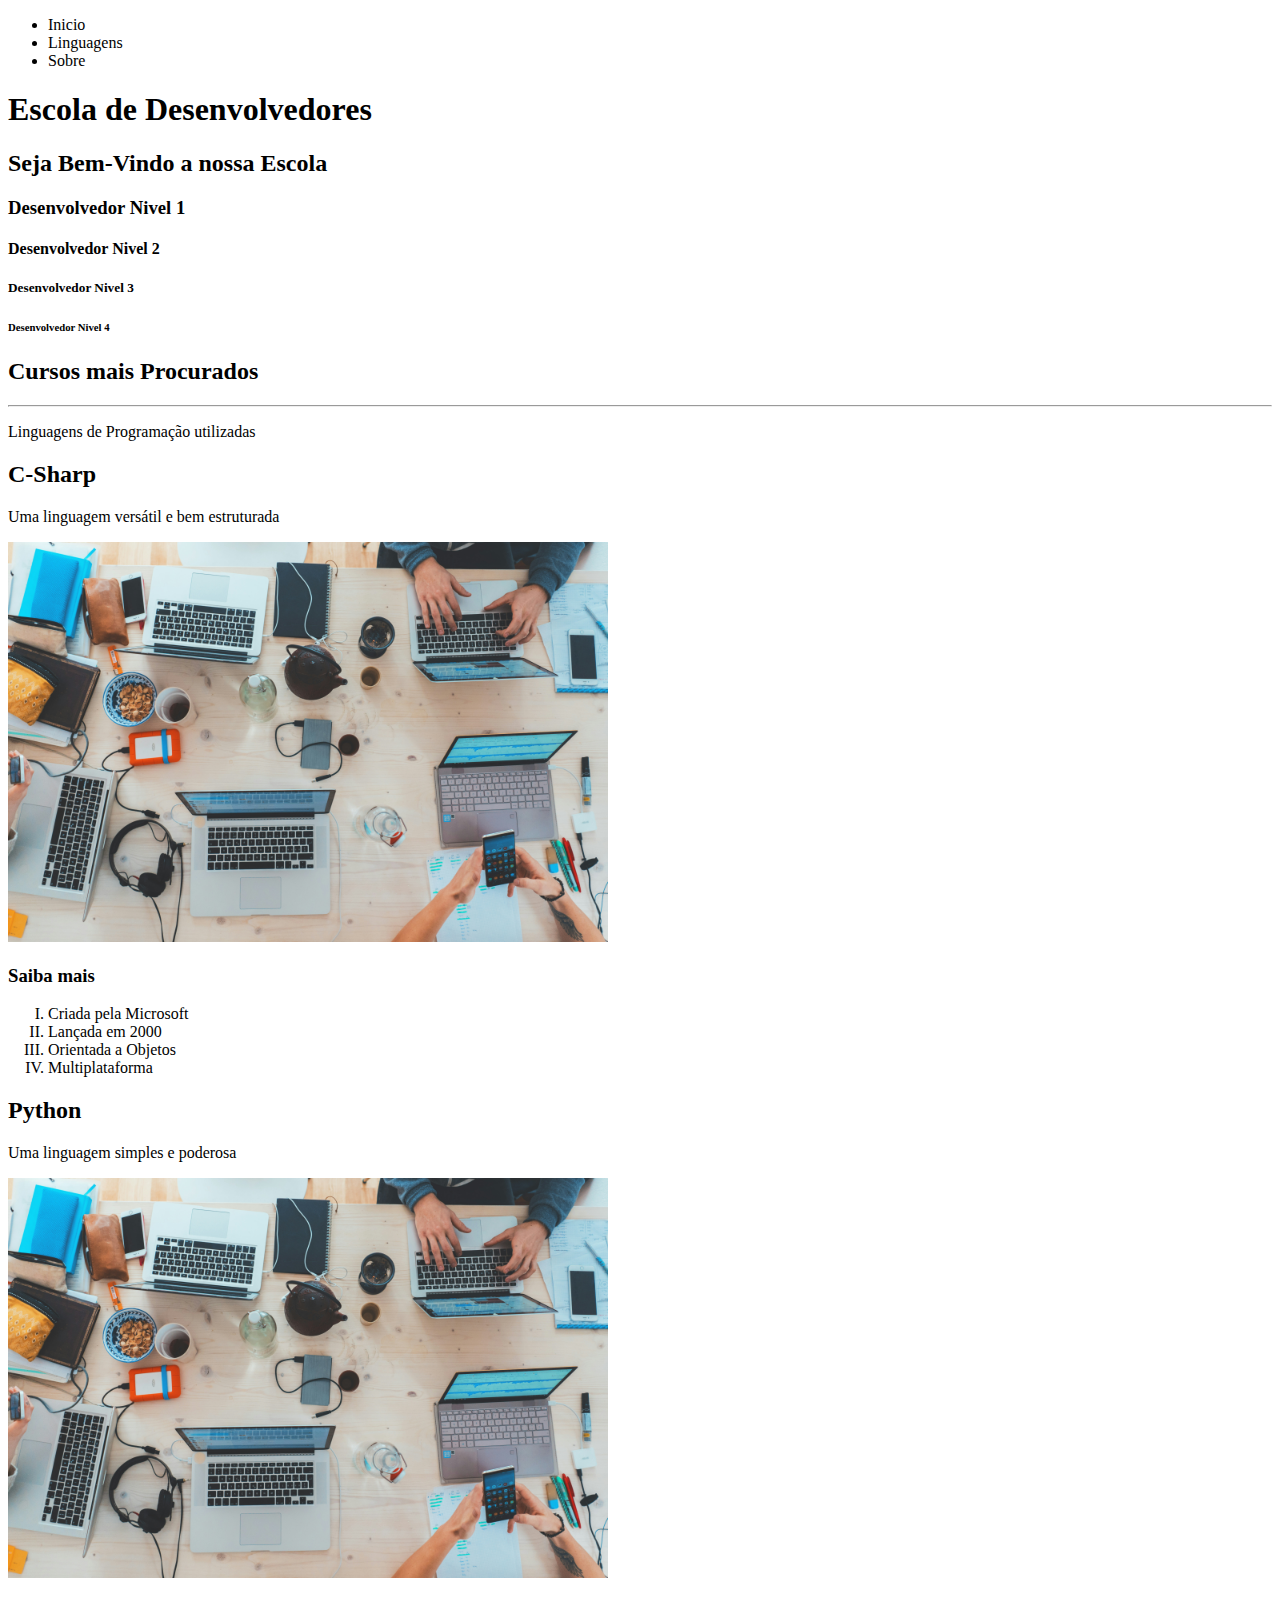
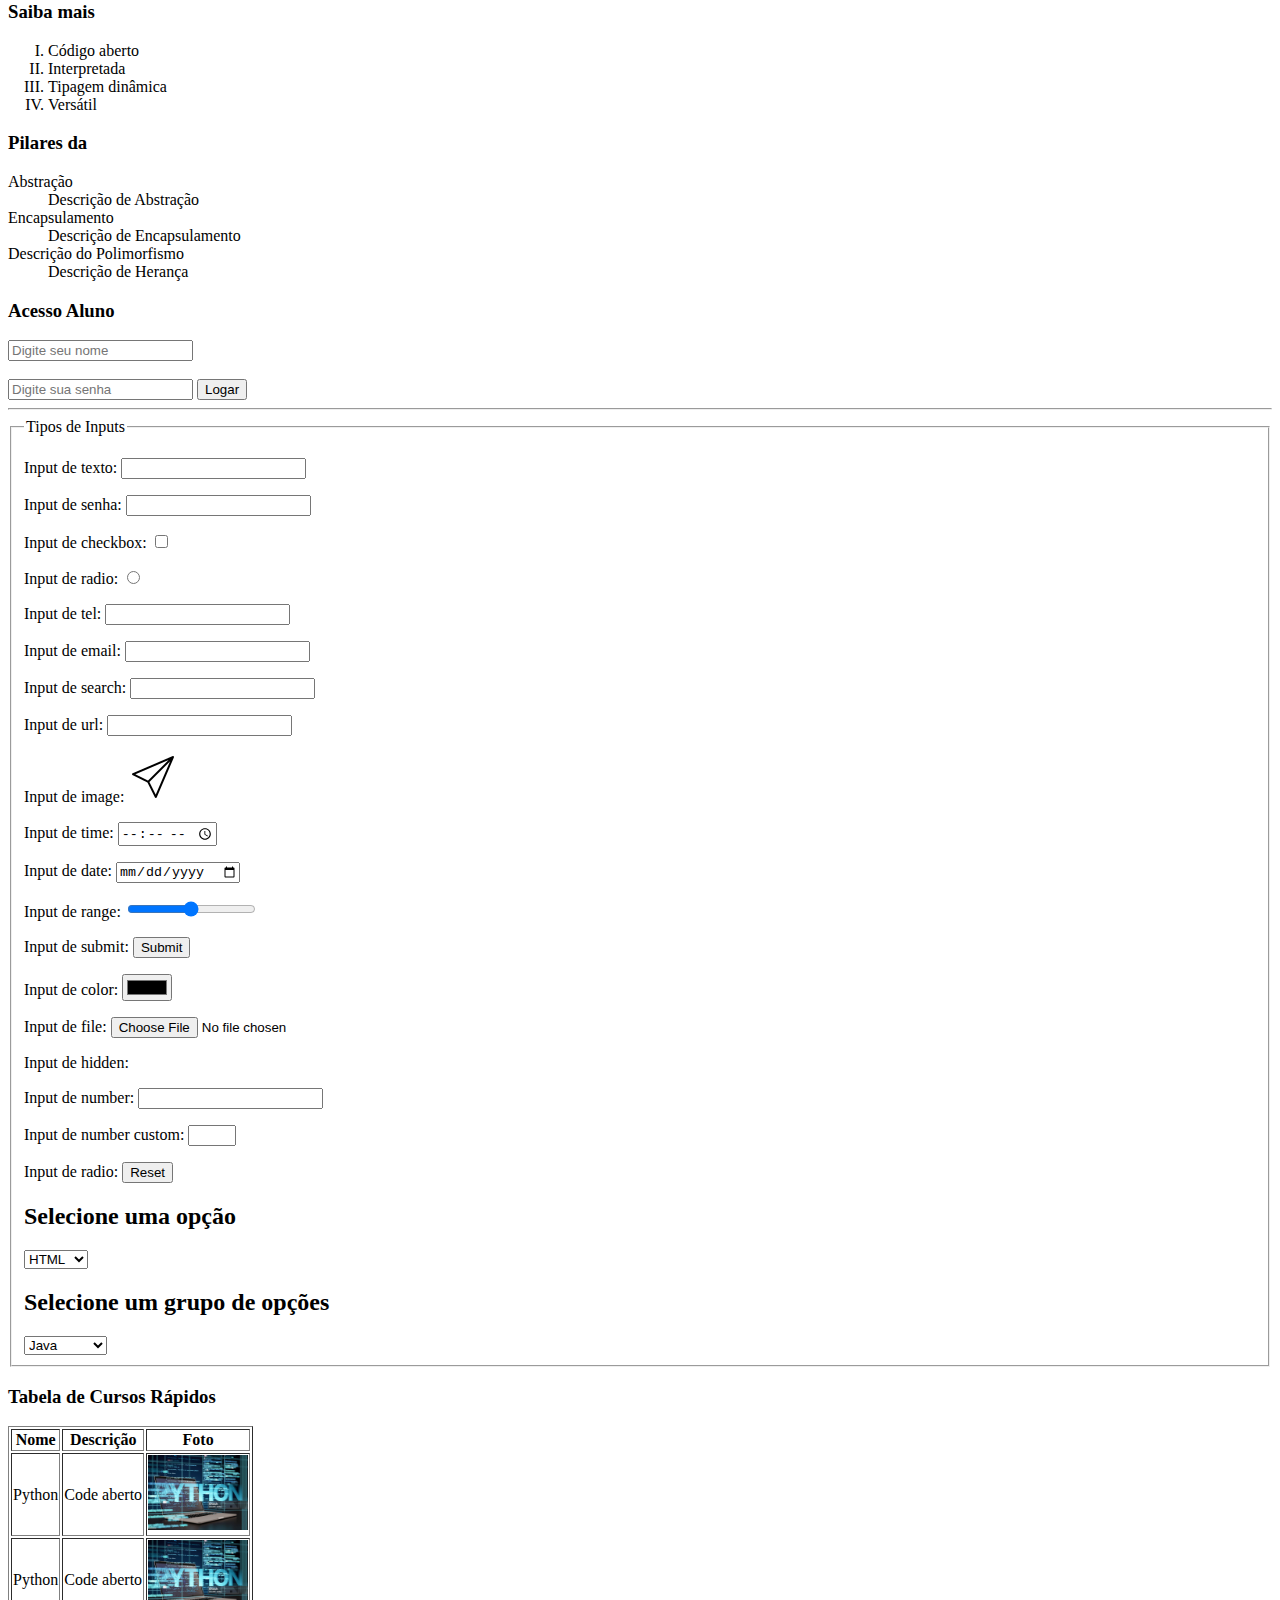
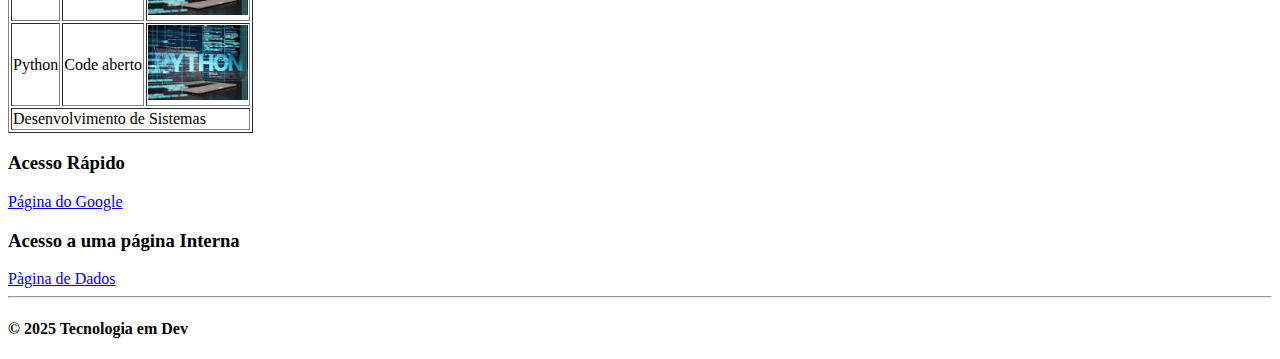
<file: modulo-03/aulas/aula_01/index.html>
<!-- idenfitfica o navegador -->
<!DOCTYPE html>
<!-- inicia o html e define o idioma -->
<html lang="pt-br">
    <!-- inicio do cabeçalho -->
<head>
    <!-- identifica caracteres de idioma e especiais (acentos, etc) -->
    <meta charset="UTF-8">
    <!-- identifica a resolução do device -->
     <!-- flaticon/icon8 -->
     <link rel="shortcut icon" href="src/assets/icone2.png">
    <meta name="viewport" content="width=device-width, initial-scale=1.0">
    <!-- define o titulo da pagina -->
    <title>Escola Dev</title>
</head>
<body>
    <!-- cabeçalho do corpo da pagina -->
    <header>
        <nav>
            <!-- lista não ordenada -->
            <ul> 
                <li>Inicio</li>
                <li>Linguagens</li>
                <li>Sobre</li>
            </ul>
        </nav>
        <!-- tipo de titulo da pagina -->
         <h1>Escola de Desenvolvedores</h1>
         <h2>Seja Bem-Vindo a nossa Escola</h2>
         <h3>Desenvolvedor Nivel 1</h3>
         <h4>Desenvolvedor Nivel 2</h4>
         <h5>Desenvolvedor Nivel 3</h5>
         <h6>Desenvolvedor Nivel 4</h6>
    </header>
    <!-- inicio do corpo da pagina -->    
    <div>
        <!-- estrutura que receberá o conteúdo -->
        <main>
            <h2>Cursos mais Procurados</h2>
            <!-- cria uma linha divisória -->
            <hr>
            <!-- cria uma parágrafo -->
            <p>Linguagens de Programação utilizadas</p>
            <!-- manipula o conteúdo -->
            <article>                
                <div>
                    <h2>C-Sharp</h2>
                    <p>Uma linguagem versátil e bem estruturada</p>
                    <!-- tratamento de imagens -->
                     <!-- unsplah/freepik/pixabay -->
                     <img src="./src/assets/school_tech.jpg" 
                        alt="tecnologia" title="tecnologia"
                        width="600">
                </div>
                <section>
                    <h3>Saiba mais</h3>
                    <!-- Lista ordenadas -->
                     <ol type="I">
                        <li>Criada pela Microsoft</li>
                        <li>Lançada em 2000</li>
                        <li>Orientada a Objetos</li>
                        <li>Multiplataforma</li>
                     </ol>
                </section>
            </article>
            <article>                
                <div>
                    <h2>Python</h2>
                    <p>Uma linguagem simples e poderosa</p>
                    <!-- tratamento de imagens -->
                     <!-- unsplah/freepik/pixabay -->
                     <img src="./src/assets/school_tech.jpg" 
                        alt="tecnologia" title="tecnologia"
                        width="600">
                </div>
                <section>
                    <h3>Saiba mais</h3>
                    <!-- Lista ordenadas -->
                     <ol type="I">
                        <li>Código aberto</li>
                        <li>Interpretada</li>
                        <li>Tipagem dinâmica</li>
                        <li>Versátil</li>
                     </ol>
                </section>
            </article>            
        </main>
        <!-- conteúdo lateral -->
        <aside>
            <h3>Pilares da </h3>
            <dl>
                <dt>Abstração</dt>
                <dd>Descrição de Abstração</dd>
                <dt>Encapsulamento</dt>
                <dd>Descrição de Encapsulamento</dd>
                <dt>Descrição do Polimorfismo</dt>
                <dd>Descrição de Herança</dd>
            </dl>
        </aside>
    </div>
    <section>
        <!-- Formularios -->
         <h3>Acesso Aluno</h3>
         <form action="">
            <input type="text" placeholder="Digite seu nome" required><br><br>
            <input type="password" placeholder="Digite sua senha" required>
            <button type="submit">Logar</button>
         </form>
         <hr>
         <form action="">
            <fieldset>
                <legend>Tipos de Inputs</legend>
                <p>Input de texto: <input type="text"></p>
                <p>Input de senha: <input type="password"></p>
                <p>Input de checkbox: <input type="checkbox"></p>
                <p>Input de radio: <input type="radio"></p>
                <p>Input de tel: <input type="tel"></p> 
                <p>Input de email: <input type="email"></p>                 
                <p>Input de search: <input type="search"></p> 
                <p>Input de url: <input type="url" name="website" /></p> 
                <p>Input de image: <input type="image" src="src/assets/enviar.png"></p> 
                <p>Input de time: <input type="time"></p> 
                <p>Input de date: <input type="date"></p> 
                <p>Input de range: <input type="range"></p> 
                <p>Input de submit: <input type="submit"></p> 
                <p>Input de color: <input type="color"></p> 
                <p>Input de file: <input type="file"></p> 
                <p>Input de hidden: <input type="hidden"></p> 
                <p>Input de number: <input type="number"></p> 
                <p>Input de number custom: <input type="number" min="1" max="3"></p> 
                <p>Input de radio: <input type="reset"></p>
                <h2>Selecione uma opção</h2>
                <select name="select" id="">
                    <option value="">HTML</option>
                    <option value="">Java</option>
                    <option value="">Python</option>
                </select>

                <h2>Selecione um grupo de opções</h2>
                <select name="Tipos" id="">
                    <optgroup label="Linguagem">
                        <option value="Java">Java</option>
                        <option value="C#">C#</option>
                    </optgroup>
                    <optgroup label="Framework">
                        <option value="Java">React</option>
                        <option value="C#">Angular</option>
                    </optgroup>                    
                </select>
            </fieldset>
         </form>
    </section>
    <section>
        <h3>Tabela de Cursos Rápidos</h3>
        <table border="1">
            <thead>
                <tr>
                    <th>Nome</th>
                    <th>Descrição</th>
                    <th>Foto</th>                    
                </tr>
            </thead>
            <tbody>
                <tr>
                    <td>Python</td>
                    <td>Code aberto</td>
                    <td><img src="src/assets/python.jpg" alt="" width="100px"></td>
                </tr>
                <tr>
                    <td>Python</td>
                    <td>Code aberto</td>
                    <td><img src="src/assets/python.jpg" alt="" width="100px"></td>
                </tr>
                <tr>
                    <td>Python</td>
                    <td>Code aberto</td>
                    <td><img src="src/assets/python.jpg" alt="" width="100px"></td>
                </tr>
            </tbody>
            <tfoot>
                <tr>
                    <td colspan="3">Desenvolvimento de Sistemas</td>
                </tr>
            </tfoot>
        </table>
    </section>
    <footer>
        <h3>Acesso Rápido</h3>
        <a href="http://www.google.com.br">Página do Google</a>
        <h3>Acesso a uma página Interna</h3>
        <a href="dados.html">Pàgina de Dados</a>
        <hr>
        <h4>&copy; 2025 Tecnologia em Dev</h4>
    </footer>
    <!-- final do corpo da pagina -->
</body>
<!-- final do html -->
</html>
</file>
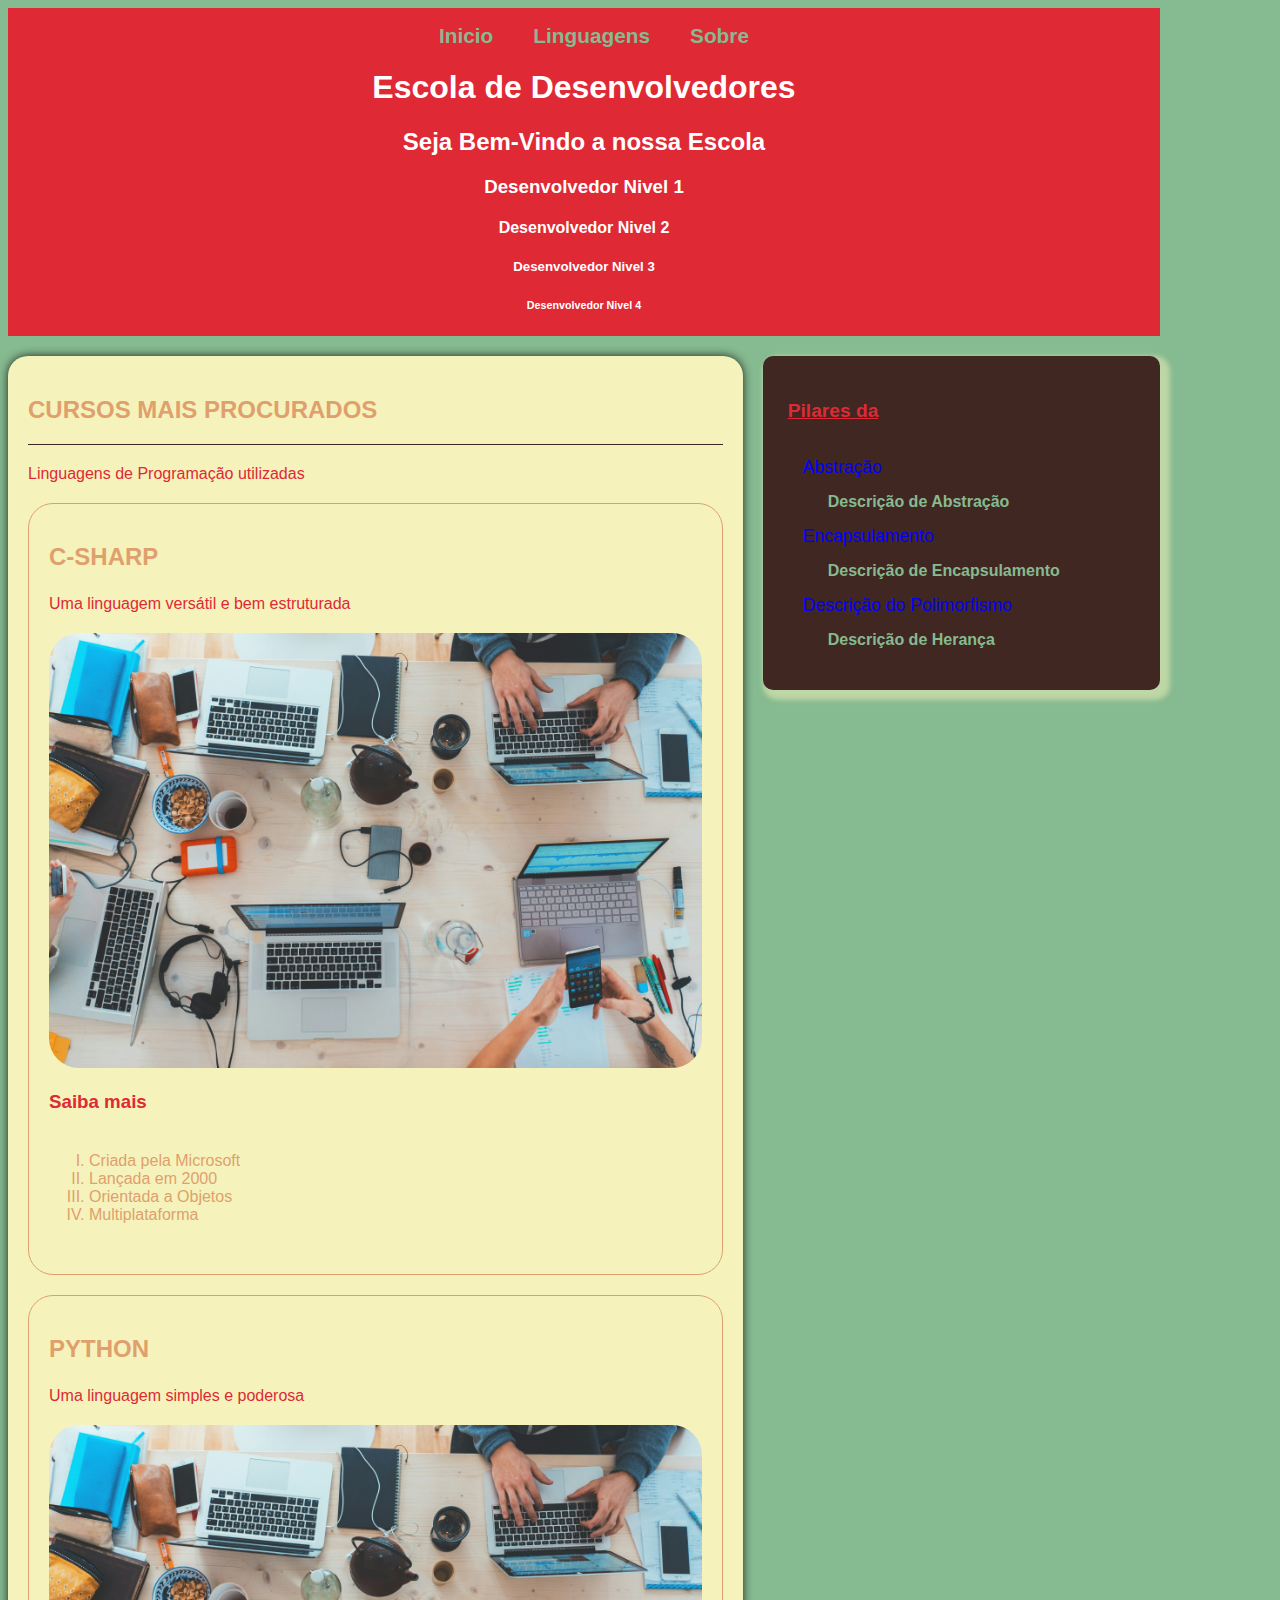
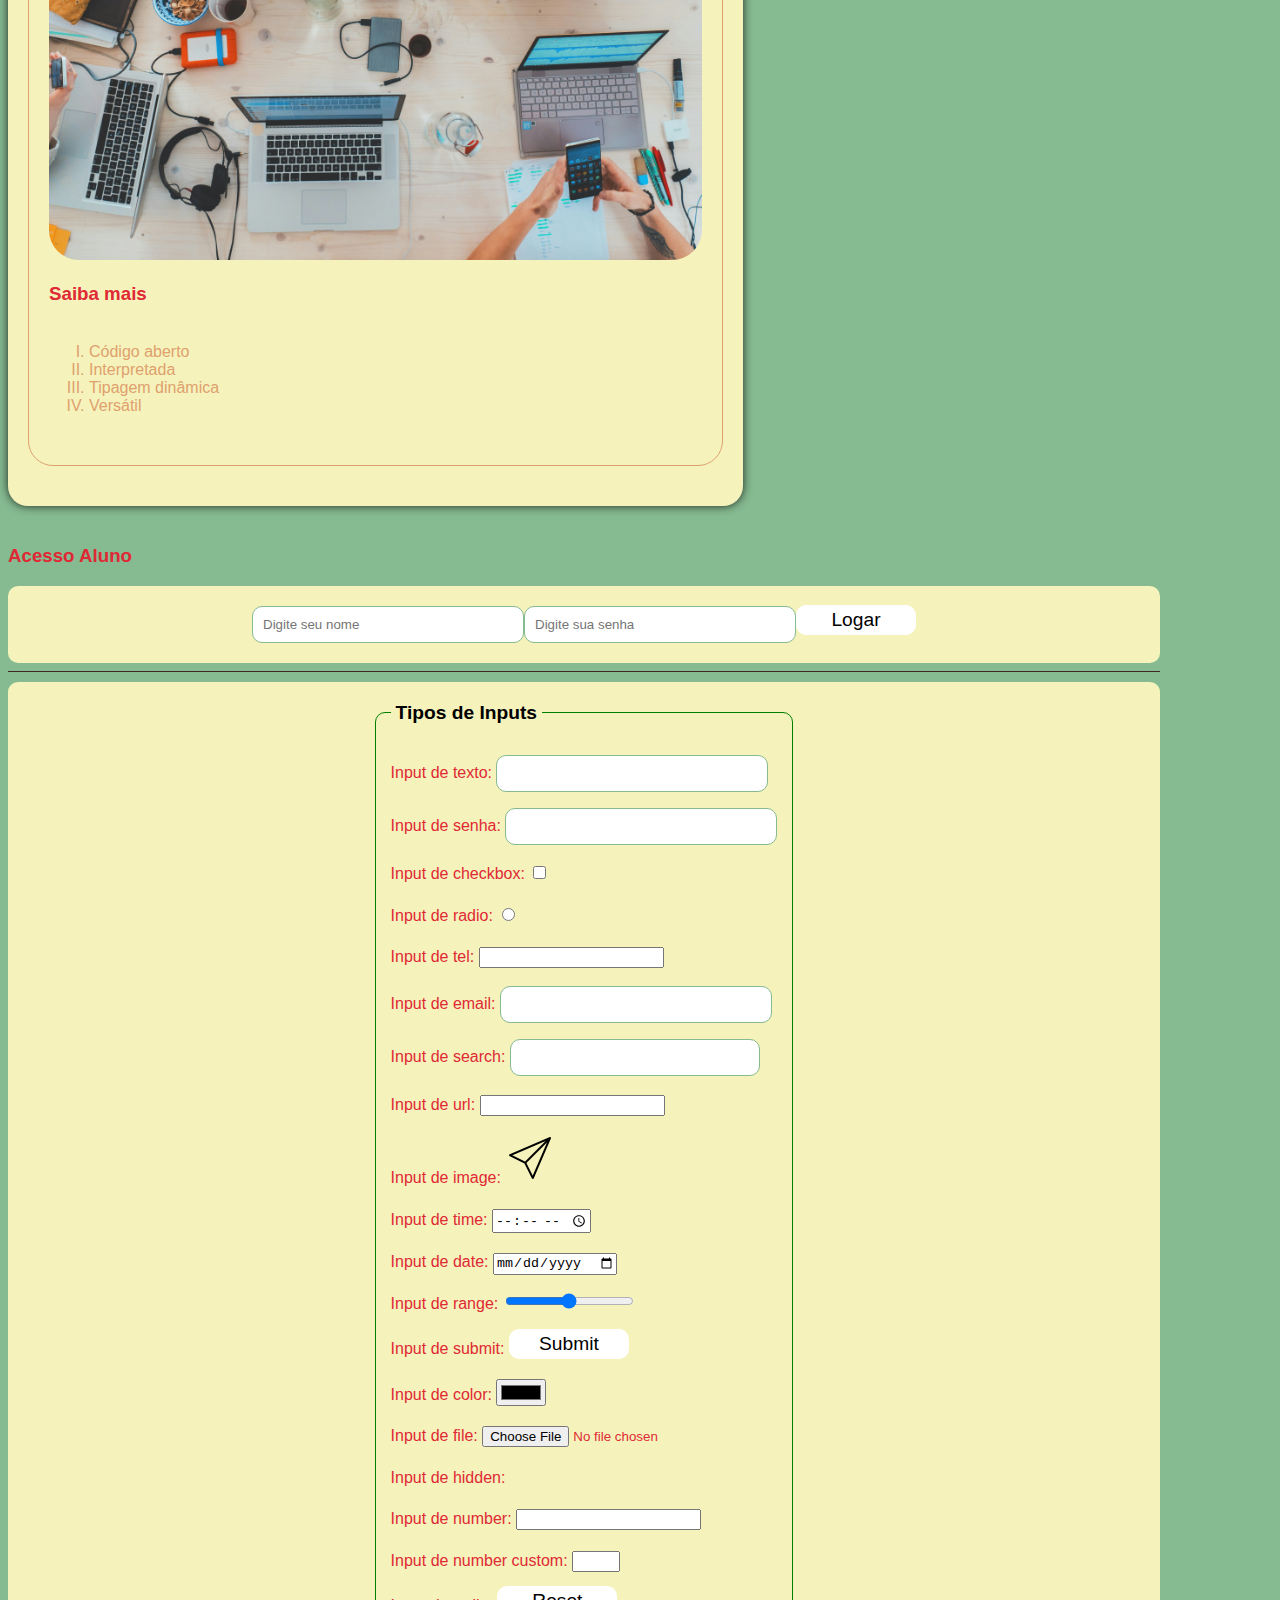
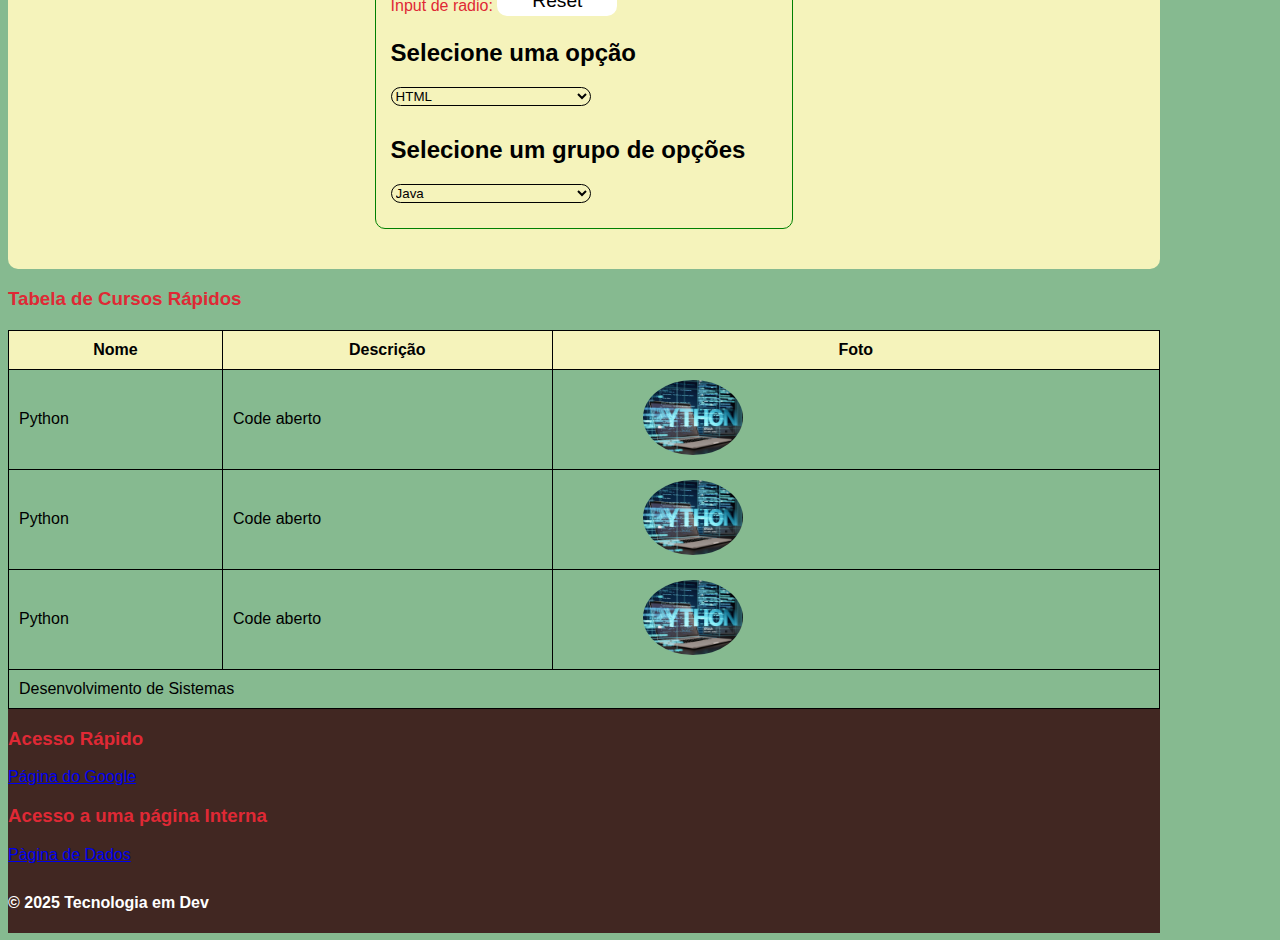
<file: modulo-03/aulas/aula_02/index.html>
<!-- idenfitfica o navegador -->
<!DOCTYPE html>
<!-- inicia o html e define o idioma -->
<html lang="pt-br">
    <!-- inicio do cabeçalho -->
<head>
    <!-- identifica caracteres de idioma e especiais (acentos, etc) -->
    <meta charset="UTF-8">
    <!-- identifica a resolução do device -->
     <!-- flaticon/icon8 -->
     <link rel="shortcut icon" href="src/assets/icone2.png">
    <meta name="viewport" content="width=device-width, initial-scale=1.0">
    <!-- css externo -->
     <link rel="stylesheet" href="./src/css/style.css">
    <!-- define o titulo da pagina -->
    <title>Escola Dev</title>
</head>
<body>
    <!-- cabeçalho do corpo da pagina -->
    <header>
        <nav>
            <!-- lista não ordenada -->
            <ul> 
                <li><a>Inicio</a></li>
                <li><a>Linguagens</a></li>
                <li><a>Sobre</a></li>
            </ul>
        </nav>
        <!-- tipo de titulo da pagina -->
         <h1>Escola de Desenvolvedores</h1>
         <h2>Seja Bem-Vindo a nossa Escola</h2>
         <h3>Desenvolvedor Nivel 1</h3>
         <h4>Desenvolvedor Nivel 2</h4>
         <h5>Desenvolvedor Nivel 3</h5>
         <h6>Desenvolvedor Nivel 4</h6>
    </header>
    <!-- inicio do corpo da pagina -->    
    <div class="container">
        <!-- estrutura que receberá o conteúdo -->
        <main>
            <h2>Cursos mais Procurados</h2>
            <!-- cria uma linha divisória -->
            <hr>
            <!-- cria uma parágrafo -->
            <p>Linguagens de Programação utilizadas</p>
            <!-- manipula o conteúdo -->
            <article>                
                <div>
                    <h2>C-Sharp</h2>
                    <p>Uma linguagem versátil e bem estruturada</p>
                    <!-- tratamento de imagens -->
                     <!-- unsplah/freepik/pixabay -->
                     <img src="./src/assets/school_tech.jpg" 
                        alt="tecnologia" title="tecnologia"
                        width="600">
                </div>
                <section>
                    <h3>Saiba mais</h3>
                    <!-- Lista ordenadas -->
                     <ol type="I">
                        <li>Criada pela Microsoft</li>
                        <li>Lançada em 2000</li>
                        <li>Orientada a Objetos</li>
                        <li>Multiplataforma</li>
                     </ol>
                </section>
            </article>
            <article>                
                <div>
                    <h2>Python</h2>
                    <p>Uma linguagem simples e poderosa</p>
                    <!-- tratamento de imagens -->
                     <!-- unsplah/freepik/pixabay -->
                     <img src="./src/assets/school_tech.jpg" 
                        alt="tecnologia" title="tecnologia"
                        width="600">
                </div>
                <section>
                    <h3>Saiba mais</h3>
                    <!-- Lista ordenadas -->
                     <ol type="I">
                        <li>Código aberto</li>
                        <li>Interpretada</li>
                        <li>Tipagem dinâmica</li>
                        <li>Versátil</li>
                     </ol>
                </section>
            </article>            
        </main>
        <!-- conteúdo lateral -->
        <aside>
            <h3>Pilares da </h3>
            <dl>
                <dt>Abstração</dt>
                <dd>Descrição de Abstração</dd>
                <dt>Encapsulamento</dt>
                <dd>Descrição de Encapsulamento</dd>
                <dt>Descrição do Polimorfismo</dt>
                <dd>Descrição de Herança</dd>
            </dl>
        </aside>
    </div>
    <section>
        <!-- Formularios -->
         <h3>Acesso Aluno</h3>
         <form action="">
            <input type="text" placeholder="Digite seu nome" required><br><br>
            <input type="password" placeholder="Digite sua senha" required>
            <button type="submit">Logar</button>
         </form>
         <hr>
         <form action="">
            <fieldset>
                <legend>Tipos de Inputs</legend>
                <p>Input de texto: <input type="text"></p>
                <p>Input de senha: <input type="password"></p>
                <p>Input de checkbox: <input type="checkbox"></p>
                <p>Input de radio: <input type="radio"></p>
                <p>Input de tel: <input type="tel"></p> 
                <p>Input de email: <input type="email"></p>                 
                <p>Input de search: <input type="search"></p> 
                <p>Input de url: <input type="url" name="website" /></p> 
                <p>Input de image: <input type="image" src="src/assets/enviar.png"></p> 
                <p>Input de time: <input type="time"></p> 
                <p>Input de date: <input type="date"></p> 
                <p>Input de range: <input type="range"></p> 
                <p>Input de submit: <input type="submit"></p> 
                <p>Input de color: <input type="color"></p> 
                <p>Input de file: <input type="file"></p> 
                <p>Input de hidden: <input type="hidden"></p> 
                <p>Input de number: <input type="number"></p> 
                <p>Input de number custom: <input type="number" min="1" max="3"></p> 
                <p>Input de radio: <input type="reset"></p>
                <h2>Selecione uma opção</h2>
                <select name="select" id="">
                    <option value="">HTML</option>
                    <option value="">Java</option>
                    <option value="">Python</option>
                </select>

                <h2>Selecione um grupo de opções</h2>
                <select name="Tipos" id="">
                    <optgroup label="Linguagem">
                        <option value="Java">Java</option>
                        <option value="C#">C#</option>
                    </optgroup>
                    <optgroup label="Framework">
                        <option value="Java">React</option>
                        <option value="C#">Angular</option>
                    </optgroup>                    
                </select>
            </fieldset>
         </form>
    </section>
    <section>
        <h3>Tabela de Cursos Rápidos</h3>
        <table border="1" id="tb"> 
            <thead>
                <tr>
                    <th>Nome</th>
                    <th>Descrição</th>
                    <th>Foto</th>                    
                </tr>
            </thead>
            <tbody>
                <tr>
                    <td>Python</td>
                    <td>Code aberto</td>
                    <td><img src="src/assets/python.jpg" alt="" width="100px"></td>
                </tr>
                <tr>
                    <td>Python</td>
                    <td>Code aberto</td>
                    <td><img src="src/assets/python.jpg" alt="" width="100px"></td>
                </tr>
                <tr>
                    <td>Python</td>
                    <td>Code aberto</td>
                    <td><img src="src/assets/python.jpg" alt="" width="100px"></td>
                </tr>
            </tbody>
            <tfoot>
                <tr>
                    <td colspan="3">Desenvolvimento de Sistemas</td>
                </tr>
            </tfoot>
        </table>
    </section>
    <footer>
        <h3>Acesso Rápido</h3>
        <a href="http://www.google.com.br">Página do Google</a>
        <h3>Acesso a uma página Interna</h3>
        <a href="dados.html">Pàgina de Dados</a>
        <hr>
        <h4>&copy; 2025 Tecnologia em Dev</h4>
    </footer>
    <!-- final do corpo da pagina -->
</body>
<!-- final do html -->
</html>
</file>
<file: modulo-03/aulas/aula_02/src/css/style.css>
body {
    width: 90%;
    background-color: #86ba90;
    display: flex;
    flex-direction: column;
    justify-content: center;
    font-family: Arial, Helvetica, sans-serif;
}

header {
    background-color: #DF2935;
    text-align: center;
}

nav ul {
    list-style: none;
    padding: 0px;
    color: #fff;
    display: flex;
    justify-content: center;
    margin-bottom: 1rem;
}

nav ul li {
    margin: 0 20px;
}

nav ul li a {
    font-size: 1.3rem;
    text-decoration: none;
    font-weight: 700;
    color: #86BA90;
}

nav ul li a:hover {
    color: #F5F3BB;
    border-left: 10px solid #DFA06E;
    box-shadow: 5px 5px 5px 5px #F5F3BB;
}

header h1, header h2, header h3, header h4, header h5, header h6 {
    color: white
}

.container {
    display: flex;
    justify-content: space-between;
    align-items: flex-start;
    width: 100%;
    margin: 20px auto;
    gap: 20px;
}

main {
    flex: 2;
    padding: 20px;
    background-color: #F5F3BB;
    box-shadow: 0 0 10px  rgba(0,0,0,0.8);
    border-radius: 20px;
}

main h2 {
    color: #DFA06E;
    text-transform: uppercase;
}

hr {
    border: 0;
    border-top: 1px solid #412722;
}

p {
    line-height: 1.6;
    color: #DF2935
}

article {
    margin-bottom: 20px;
    border: 1px solid #DFA06E;
    border-radius: 25px;
    padding: 20px;
}

article img {
    width: 100%;
    border-radius: 30px;
}

h3 {
    color: #DF2935;
}

ol, ul {
    margin-left: 20px;
    padding: 20px;
    margin-bottom: 10px;
    color: #DFA06E;
}

aside {
    flex: 1;
    background-color: #412722;
    padding: 25px;
    border-radius: 10px;
    box-shadow: 5px 5px 5px 5px rgba(245, 243, 187, 0.5);
    color: #86BA90;
}

aside h3 {
    font-size: 1.2rem;
    text-decoration: underline;
}

dl {
    font-weight: 900;
}

dl dt {
    font-size: 1.1rem;
    color: blue;
    font-weight: 500;
    padding: 15px;
}

section form {
    background-color: #F5F3BB;
    display: flex;
    padding: 20px;
    border-radius: 10px;
    margin-top: 10px;
    justify-content: center;
    align-items: center;
}

input[type=text],
input[type=password],
input[type=email],
input[type=search]
 {
    width: 250px;
    padding: 10px;
    border-radius: 10px;
    border: 1px solid #86BA90;
}

select {
    width: 200px;
    margin-bottom: 10px;
    border-radius: 10px;
    border: 1px solid black;
    background: #F5F3BB;
    color: 86BA90;
}

button[type="submit"],
input[type="submit"],
input[type="reset"] {
    width: 120px;
    height: 30px;
    background-color: gray;
    color: black;
    border: none;
    cursor: pointer;
    font-size: 1.2rem;
    border-radius: 10px;
}

button[type="submit"],
input[type="submit"],
input[type="reset"] {
    background: white;
    transform: translateY(-4px);
    box-shadow: 10px 10px 10px 10px rgba(0,0,0,0,0.8);
}

fieldset {
    border: 1px solid green;
    padding: 15px;
    border-radius: 10px;
    margin-bottom: 20px;
}

legend {
    font-size: 1.2rem;
    font-weight: 800;
    padding: 0 5px;
    color: black;
}

#tb {
    width: 100%;
    border-collapse: collapse;
    margin-top: 20px;
}

#tb th, #tb td {
    border: 1px solid black;
    padding: 10px;
}

#tb th {
    background-color: #F5F3BB;

}

#tb img {
    border-radius: 50%;
    margin-left: 80px;
}


footer {
    background-color: #412722;
    color: #fff;
}
</file>
